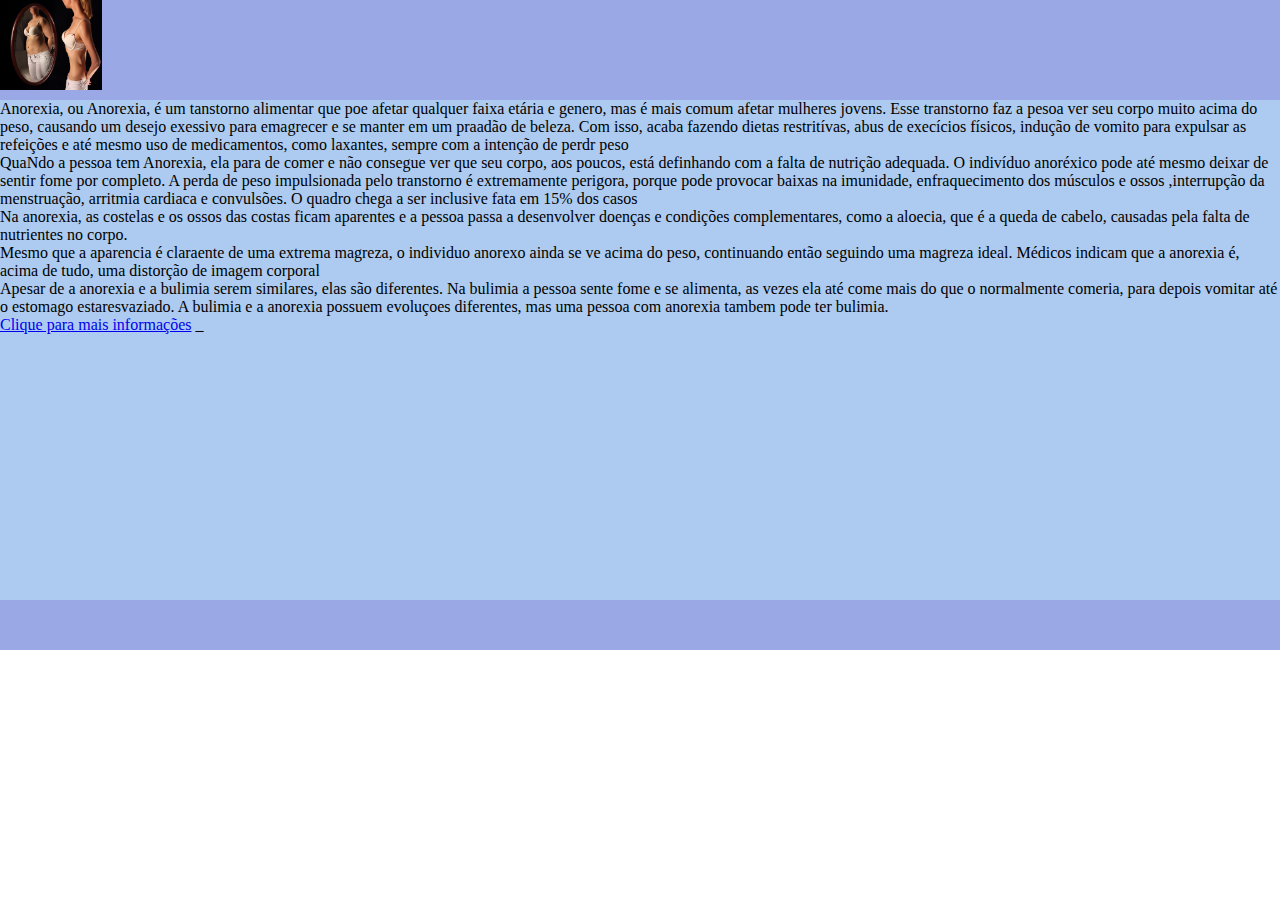
<file: index.html>
<!DOCTYPE html>
<html lang="en">
<head>
    <meta charset="UTF-8">
    <meta http-equiv="X-UA-Compatible" content="IE=edge">
    <meta name="viewport" content="width=device-width, initial-scale=1.0">
    <title></title>
    <link rel="stylesheet" href="geral.css">
</head>
<body>
    <header class="banner">
     <img class="estudante" src="anorexia-1.jpg" alt="Anorexia.">
    </header>
     
    <section class="conteudo">
        <p> Anorexia, ou Anorexia, é um tanstorno alimentar que poe afetar qualquer faixa etária e genero, mas é mais comum afetar mulheres jovens. Esse transtorno faz a pesoa ver seu corpo muito acima do peso, causando um desejo exessivo para emagrecer e se manter em um praadão de beleza. Com isso, acaba fazendo dietas restritívas, abus de execícios físicos, indução de vomito para expulsar as refeições e até mesmo uso de medicamentos, como laxantes, sempre com a intenção de perdr peso </p>
        <p>QuaNdo a pessoa tem Anorexia, ela para de comer e não consegue ver que seu corpo, aos poucos, está definhando com a falta de nutrição adequada. O indivíduo anoréxico pode até mesmo deixar de sentir fome por completo. A perda de peso impulsionada pelo transtorno é extremamente perigora, porque pode provocar baixas na imunidade, enfraquecimento dos músculos e ossos ,interrupção da menstruação, arritmia cardiaca e convulsões. O quadro chega a ser inclusive fata em 15% dos casos </p>
        <p>Na anorexia, as costelas e os ossos das costas ficam aparentes e a pessoa passa a desenvolver doenças e condições complementares, como a aloecia, que é a queda de cabelo, causadas pela falta de nutrientes no corpo. </p>
        <p> Mesmo que a aparencia é claraente de uma extrema magreza, o individuo anorexo ainda se ve acima do peso, continuando então seguindo uma magreza ideal. Médicos indicam que a anorexia é, acima de tudo, uma distorção de imagem corporal</p>
        <p> Apesar de a anorexia e a bulimia serem similares, elas são diferentes. Na bulimia a pessoa sente fome e se alimenta, as vezes ela até come mais do que o normalmente comeria, para depois vomitar até o estomago estaresvaziado. A bulimia e a anorexia possuem evoluçoes diferentes, mas uma pessoa com anorexia tambem pode ter bulimia. </p>
        
     <a href="https://saude.abril.com.br/mente-saudavel/anorexia-o-que-e-sintomas-e-tratamento/" target="_blank"> Clique para mais informações</a>
     
  _  </section>
    <footer class="rodape">
    </footer>
</body>
</html>
</file>
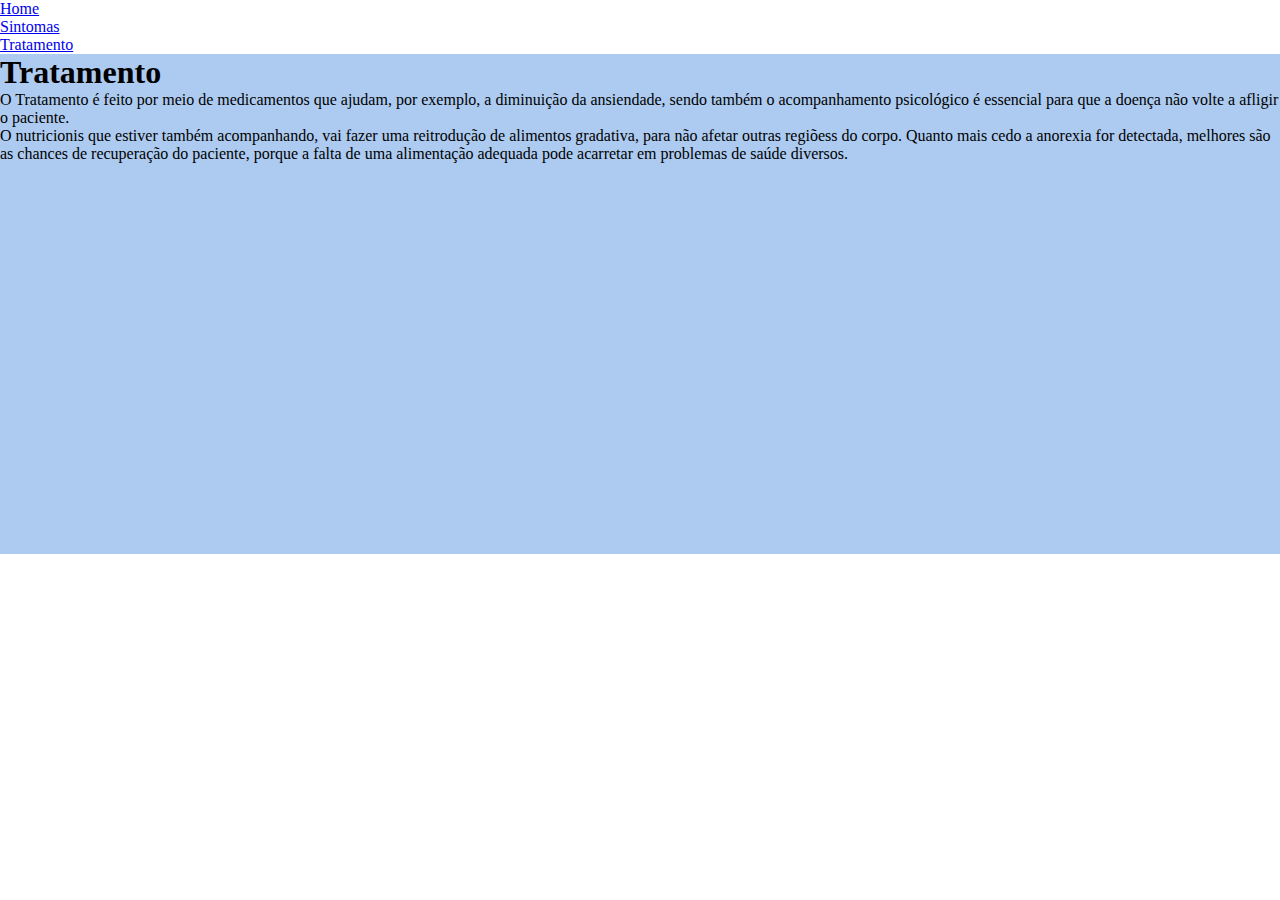
<file: pagina 2.html>
<!DOCTYPE html>
<html lang="pt-br">
<head>
    <meta charset="UTF-8">
    <meta http-equiv="X-UA-Compatible" content="IE=edge">
    <meta name="viewport" content="width=device-width, initial-scale=1.0">
    <title>Document</title>
    <link rel="stylesheet" href="geral.css">
</head>
<body>
    <div class="menuPrincipal">
        <nav>
          <ul>
            <li><a href="index.html">Home</a></li>
            <li><a href="pagina 1.html">Sintomas</a></li>
            <li><a href="pagina 2.html">Tratamento</a></li>
          </ul>
        </nav>
      </div>
    <div class="conteudo">
      <strong><h1>Tratamento</h1></strong>
      <p> O Tratamento é feito por meio de medicamentos que ajudam, por exemplo, a diminuição da ansiendade,  sendo também o acompanhamento psicológico é essencial para que a doença não volte a afligir o paciente. </p>
      <p> O nutricionis que estiver também acompanhando, vai fazer uma reitrodução de alimentos gradativa, para não afetar outras regiõess do corpo. Quanto mais cedo a anorexia for detectada, melhores são as chances de recuperação do paciente, porque a falta de uma alimentação adequada pode acarretar em problemas de saúde diversos.</p>
</body>
</html>
</file>
<file: geral.css>
:root{
    --cor_de_fundo_um:#9AA8E6;
    --cor_letra_fundo_escuro: #ADCBF0;
}
* {
    margin: 0;
    padding: 0;
}
.banner {
    width: 100%;
    height: 100px;
    background-color: var(--cor_de_fundo_um);
}
.estudante {
    height:90px;
    width: 8%;

}

.conteudo{
    width: 100%;
    height: 500px;
    background-color: var(--cor_letra_fundo_escuro);
}
.rodape {
    width: 100%;
    height: 50px;
    background-color: var(--cor_de_fundo_um);
}
</file>
